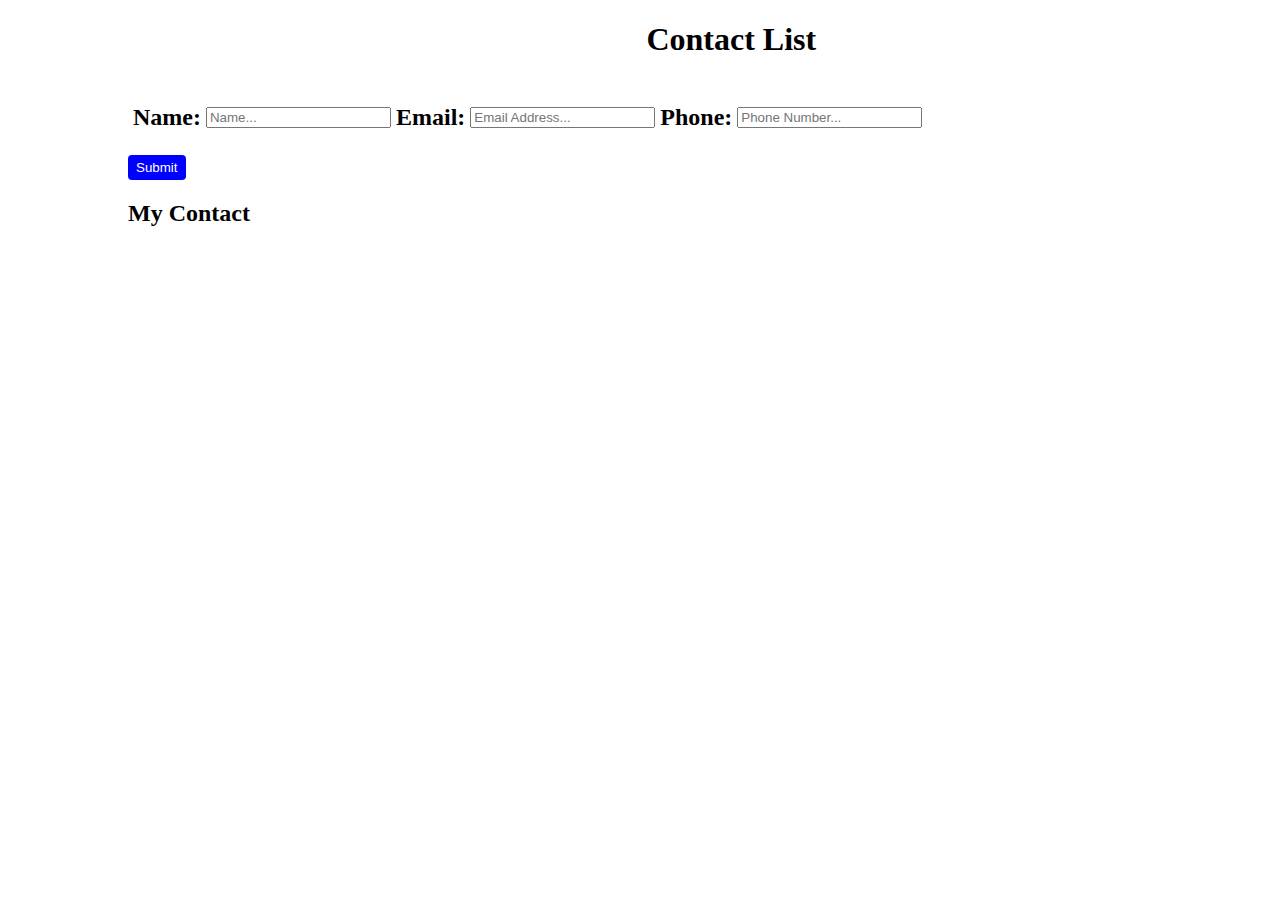
<file: index.html>
<!DOCTYPE html>
<html lang="en">

<head>
    <title>contact list</title>
    <link rel="stylesheet" href="style.css">
    

</head>


<body>
    <div class="continer">
        <h1>Contact List</h1>
        <header>
        
                <label for="fname"><h3>Name:</h3></label><br>
                <input type="text" id="fname" name="fname" placeholder="Name..."><br>
                <label for="email"><h3>Email:</h3></label><br>
                <input type="email" id="email" name="email" placeholder="Email Address..."><br>
                <label for="Phone"><h3>Phone:</h3></label><br>
                <input type="tel" id="phone" name="phone"  placeholder="Phone Number..." pattern="[0-9]{3}-[0-9]{2}-[0-9]{3}"><br><br>
                
              
        </header>
        <input class="submit" type="submit" value="Submit">
        <h2>My Contact</h2>
        <div class="contact">
            <ul>
            </ul>
        </div>
    </div>
    <script src="javascript.js"></script>

</body>

</html>
</file>
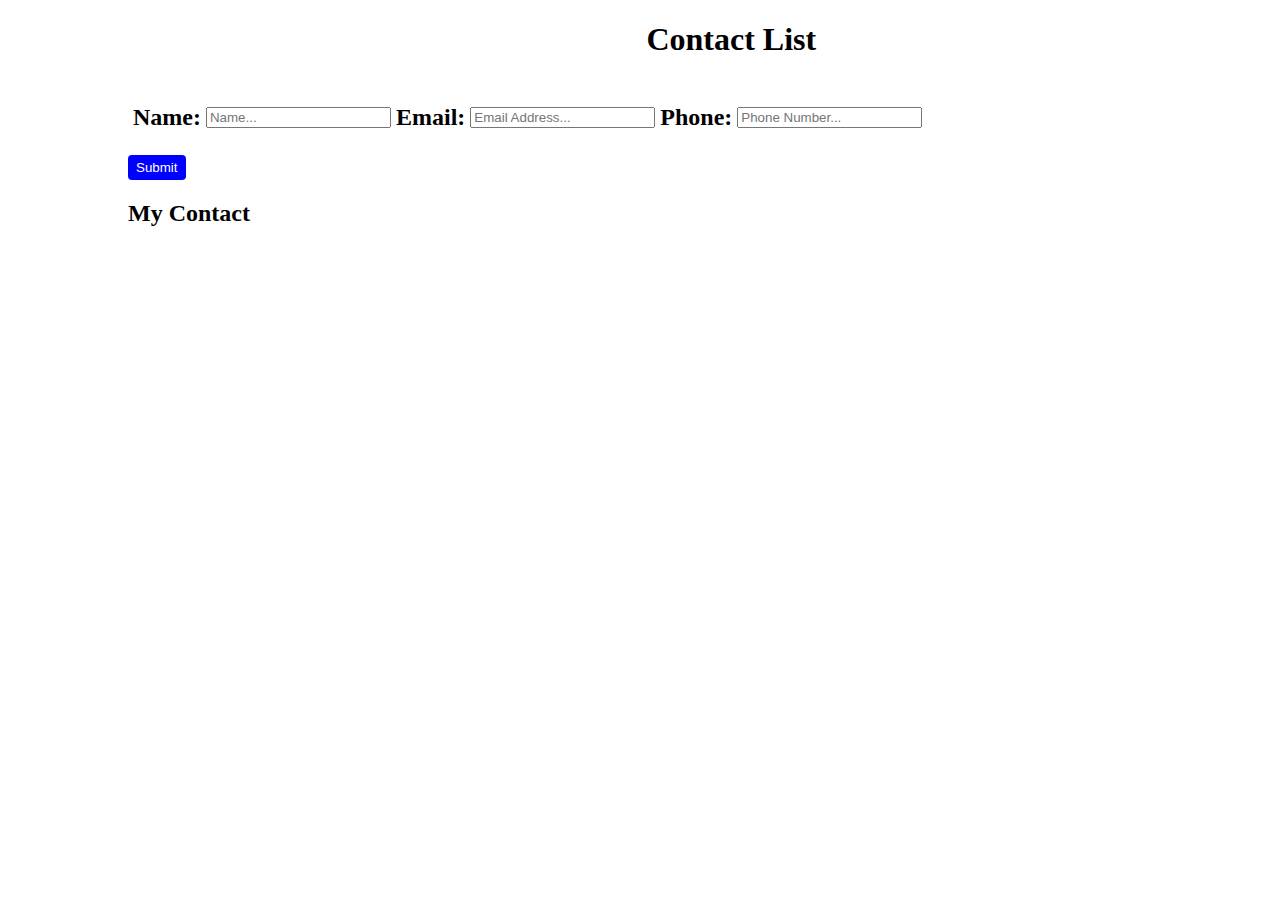
<file: contact list.html>
<!DOCTYPE html>
<html lang="en">

<head>
    <title>contact list</title>
    <link rel="stylesheet" href="style.css">
    

</head>



<!-- B3n@mekhoda -->


<body>
    <div class="continer">
        <h1>Contact List</h1>
        <header>
        
                <label for="fname"><h3>Name:</h3></label><br>
                <input type="text" id="fname" name="fname" placeholder="Name..."><br>
                <label for="email"><h3>Email:</h3></label><br>
                <input type="email" id="email" name="email" placeholder="Email Address..."><br>
                <label for="Phone"><h3>Phone:</h3></label><br>
                <input type="tel" id="phone" name="phone"  placeholder="Phone Number..." pattern="[0-9]{3}-[0-9]{2}-[0-9]{3}"><br><br>
                
              
        </header>
        <input class="submit" type="submit" value="Submit">
        <h2>My Contact</h2>
        <div class="contact">
            <ul>
            </ul>
        </div>
    </div>
    <script src="javascript.js"></script>

</body>

</html>
</file>
<file: style.css>
body,
html {
  margin: 0;
  padding: 0;

}

* {
  box-sizing: border-box;
}

.continer{
    display: flex;
    flex-direction: column;
    /* border: 1px solid red; */
    margin-left: 10%;
}
header{
    display: flex;
    flex-direction: row;
    justify-content: start;
    align-items: center;
    /* border: 1px solid blue; */
}

.submit{
    background-color: #0000ff;
    color: #fff;
    padding: 5px;
    width: 5%;
    border: none;
    border-radius: 4px;
}

.delete{
    border: 1px solid red;
    background-color: red;
    color: #fff;
    border-radius: 2px;
    padding: 10px 35px;
    margin-right: 200px;
}
.update{
    border: 1px solid rgb(255, 204, 0);
    background-color:rgb(255, 204, 0);
    color: #fff;
    border-radius: 2px;
    padding: 10px 35px;

}
.contact{display: flex;
    flex-direction: row;
    justify-content: start;
    align-items: center;
}
/* .contact ul {
    padding: 0;
    margin: 0;
  } */
  .contact ul {
    padding: 0;
    margin: 0;
    width: 100%;
  }
  .contact li {
    list-style: none;
    font-size: 24px;
    display: flex;
    flex-direction: row;
    justify-content: space-between;
    align-items: center;
    border-bottom: 2px solid rgb(73, 71, 71);
  }
  
.contact li .name {
  flex-grow: 1;
  padding: 0 2rem;
}
.contact li .phone {
  flex-grow: 1;
  padding: 0 2rem;
}
.contact li .email {
  flex-grow: 1;
  padding: 0 2rem;
}
  h3{
    margin-right: 5px;
    margin-left: 5px;
    font-size: 24px;
  }
  h1{
    margin-left: 45%
  }
  .name{
    width: 15%;
  }
  .phone{
    width: 15%;
  }  
  .email{
    width: 15%;
  }
</file>
